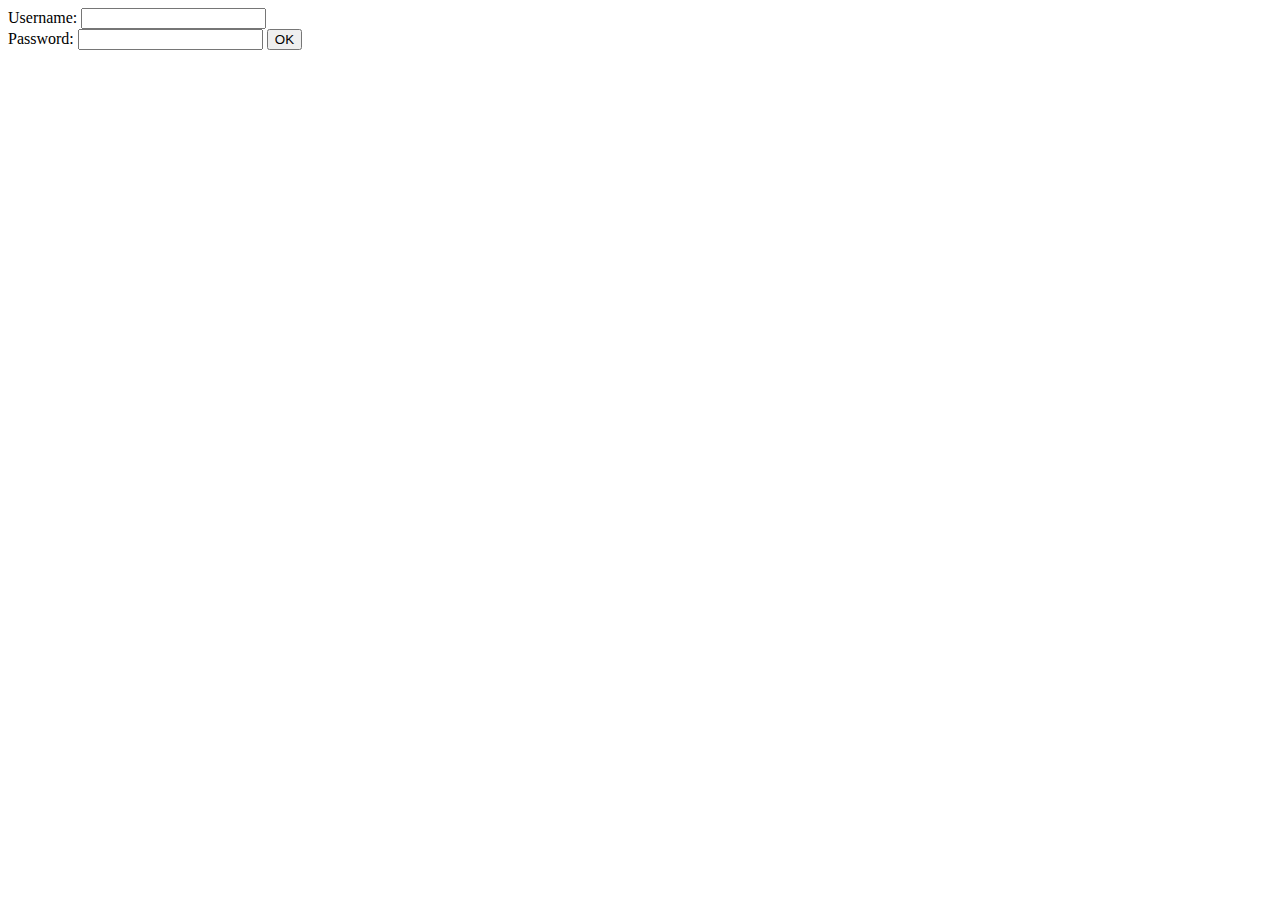
<file: day04/ex01/index.html>
<html><body>
<form action="create.php" method="post">
   Username: <input type="text" name="login" value="">
   <br />
   Password: <input type="password" name="passwd" value="">
   <input type="submit" name="submit" value="OK">
</form>
</body></html>
</file>
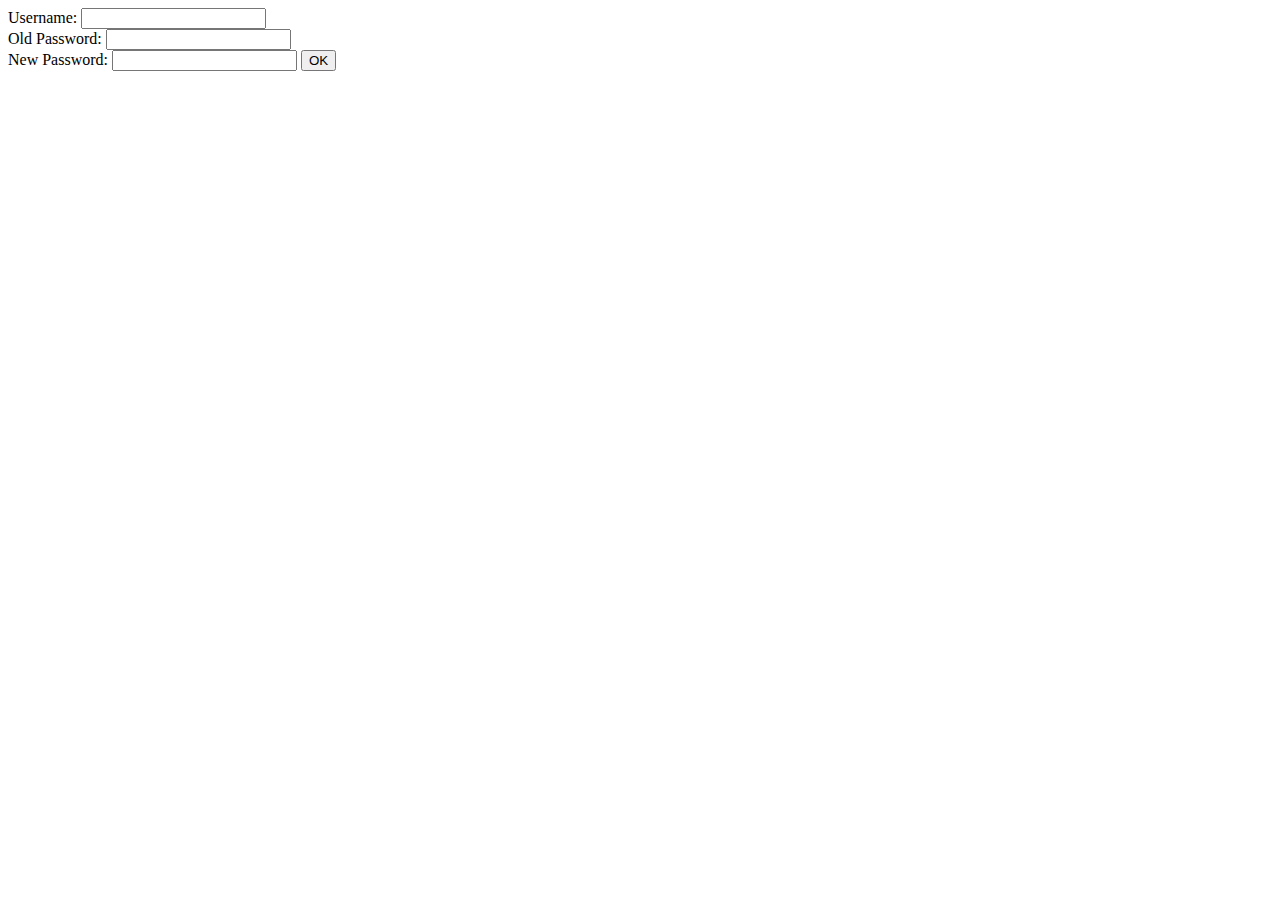
<file: day04/ex02/index.html>
<html><body>
<form action="modif.php" method="post">
   Username: <input type="text" name="login" value="">
   <br />
   Old Password: <input type="password" name="oldpw" value="">
   <br />
   New Password: <input type="password" name="newpw" value="">
   <input type="submit" name="submit" value="OK">
</form>
</body></html>
</file>
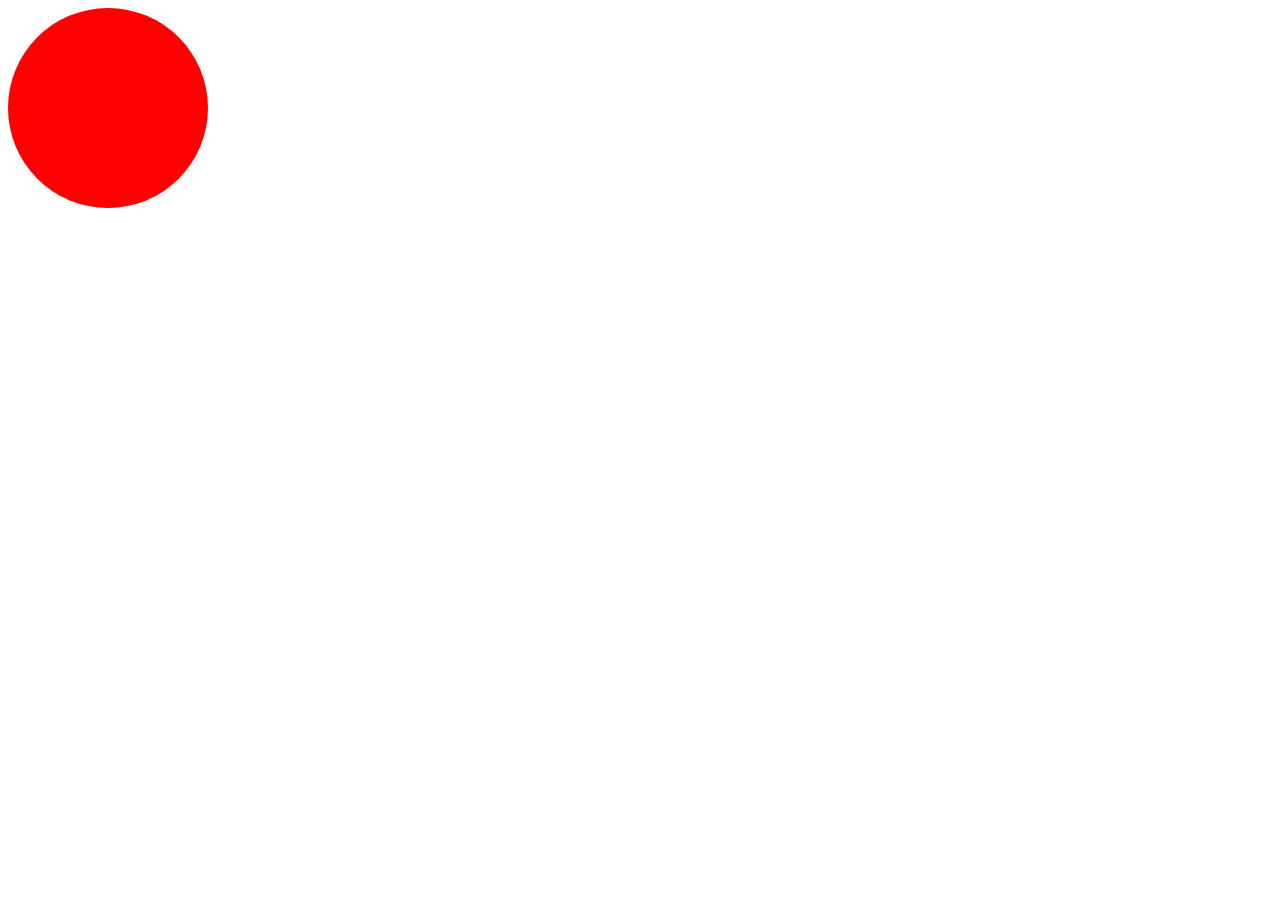
<file: day09/ex00/balloon.html>
<!doctype html>
<html>
<head>
    <title>balloon</title>
    <style>
        #balloon{
            background : red;
            border-radius: 50%;
        }
    </style>
</head>
<body>
    <div id="balloon"></div>
    <script>
        var colors = new Array("red", "green", "blue");
        var balloon = document.getElementById('balloon');
        
        balloon.style.height = "200px";
        balloon.style.width = "200px";
        var x = 0;
        function onclickx()
        {
            var w = parseInt(balloon.style.width);

            w = w + 10;
            x = x + 1;
            if (x > 2)
                x = 0;
            if (w > 420)
                w = 200;
            balloon.style.background = colors[x];
            balloon.style.width = w.toString() + "px";
            balloon.style.height = w.toString() + "px";
        }
        function onmouseoutx()
        {
            var w = parseInt(balloon.style.width);

            w = w - 5;
            if (x > 0)
                x = x - 1;
            else
                x = 2;
            if (w >= 200)
            {
                balloon.style.width = w.toString() + "px";
                balloon.style.height = w.toString() + "px";
            }
            balloon.style.background = colors[x];
        }
        balloon.onclick = onclickx;
        balloon.onmouseout = onmouseoutx;
    </script>
</body>
</html>
</file>
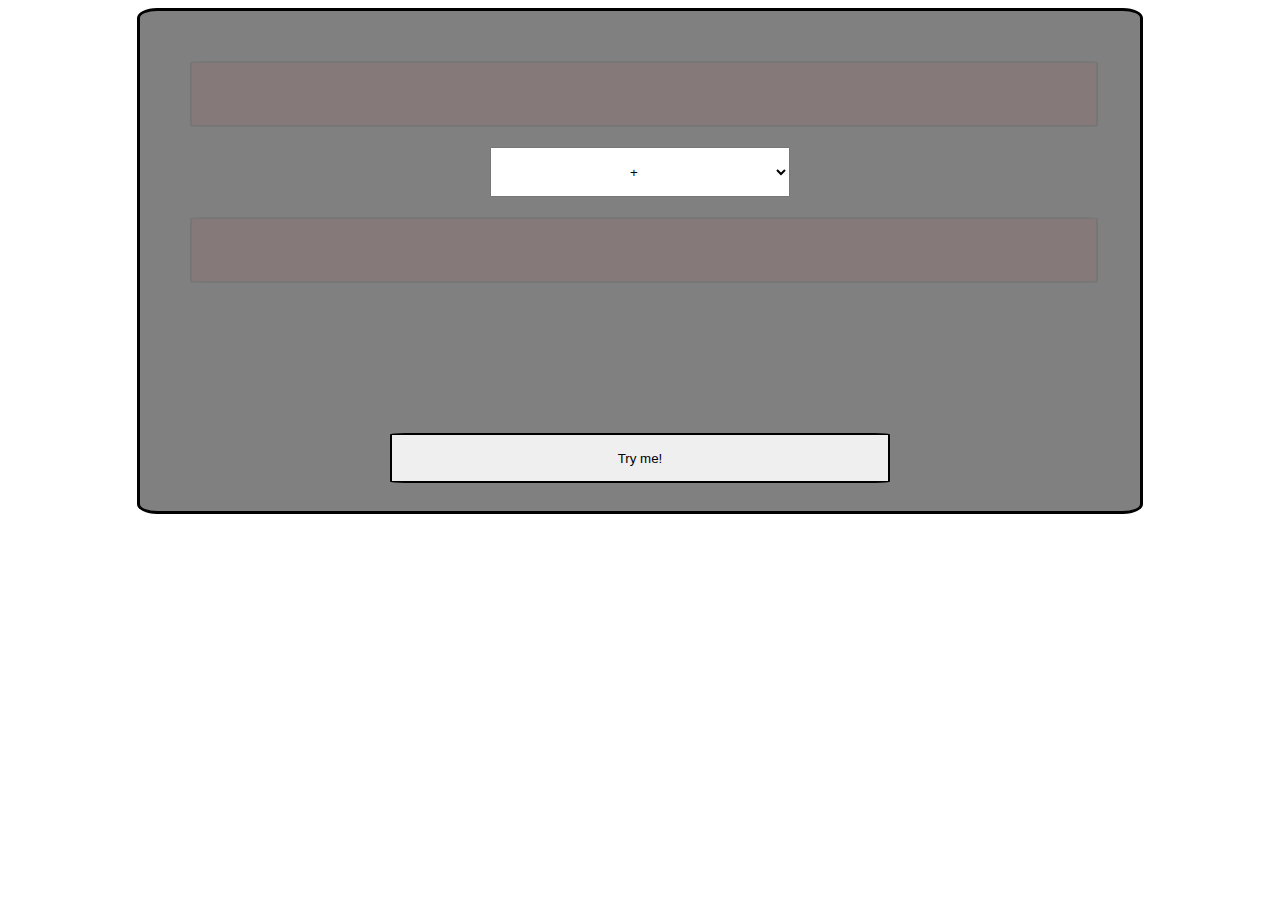
<file: day09/ex01/calc.html>
<!doctype html>
<html>
<head>
    <title>calc</title>
    <style>
        #cal{
            top: 7%;
            margin: auto;
            width: 1000px;
            height: 500px;
            background: #808080;
            border-style: solid;
            border-radius: 2%;
        }
        .input{
            margin-left: 5%;
            margin-right: 5%;
            background: #867979;
            border-style: solid;
            border-radius: 2%;
            width: 90%;
            height: 12%;
            text-align: center;
            font-size: 30;
        }
        #ops{
            margin-left: 35%;
            margin-right: 5%;
            width: 30%;
            height: 10%;
            text-align: center;
        }
        #calc{
            width: 50%;
            height: 10%;
            margin-left: 25%;
            margin-right: 5%;
            margin-top: 10%;
            border-style: solid;
            border-radius: 3%;
        }
    </style>
</head>
<body>
    <div id="cal">
        <input id="val1" class="input" style="margin-top: 5%;margin-bottom: 2%;" type="text" name="var1">
        <select id="ops">
                <option value="+">+</option>
                <option value="-">-</option>
                <option value="*">*</option>
                <option value="/">/</option>
                <option value="%">%</option>
              </select>
        <input id="val2" class="input" style="margin-top: 2%;margin-bottom: 5%;"  type="text" name="var1">
        <button id="calc" type="button" name="done">Try me!</button>
    </div>
    <script>
        function calcf()
        {
            var oper = document.getElementById("ops").value;
            var org1 = document.getElementById("val1").value;
            var org2 = document.getElementById("val2").value;
            var var1 = parseInt(org1);
            var var2 = parseInt(org2);
            var original1 = org1.toString();
            var original2 = org2.toString();
			var reg = new RegExp("^\\+?[0-9]+$");

            if (var1 >= 0 && var2 >= 0 && var1 == original1 && original2 == var2 && reg.test(org2) && reg.test(org1))
            {
                if (oper == '+')
                {
                    var x = var1 + var2;
                    alert(x);
                    console.log(x);
                }
                else if (oper == '-')
                {
                    var x = var1 - var2;
                    alert(x);
                    console.log(x);
                }
                else if (oper == '*')
                {
                    var x = var1 * var2;
                    alert(x);
                    console.log(x);
                }
                else if (oper == '/')
                {
                    if (var2 == 0)
                        x = 'It’s over 9000!';
                    else
                        var x = var1 / var2;
                    alert(x);
                    console.log(x);
                }
                else if (oper == '%')
                {
                    if (var2 == 0)
                        x = 'It’s over 9000!';
                    else
                        var x = var1 % var2;
                    alert(x);
                    console.log(x);
               }
            }
            else
            {
                alert('Error :(');
            }
        }
        calc.onclick = calcf;
        setInterval(function(){ alert("Please, use me..."); }, 30000);
    </script>
</body>
</html>
</file>
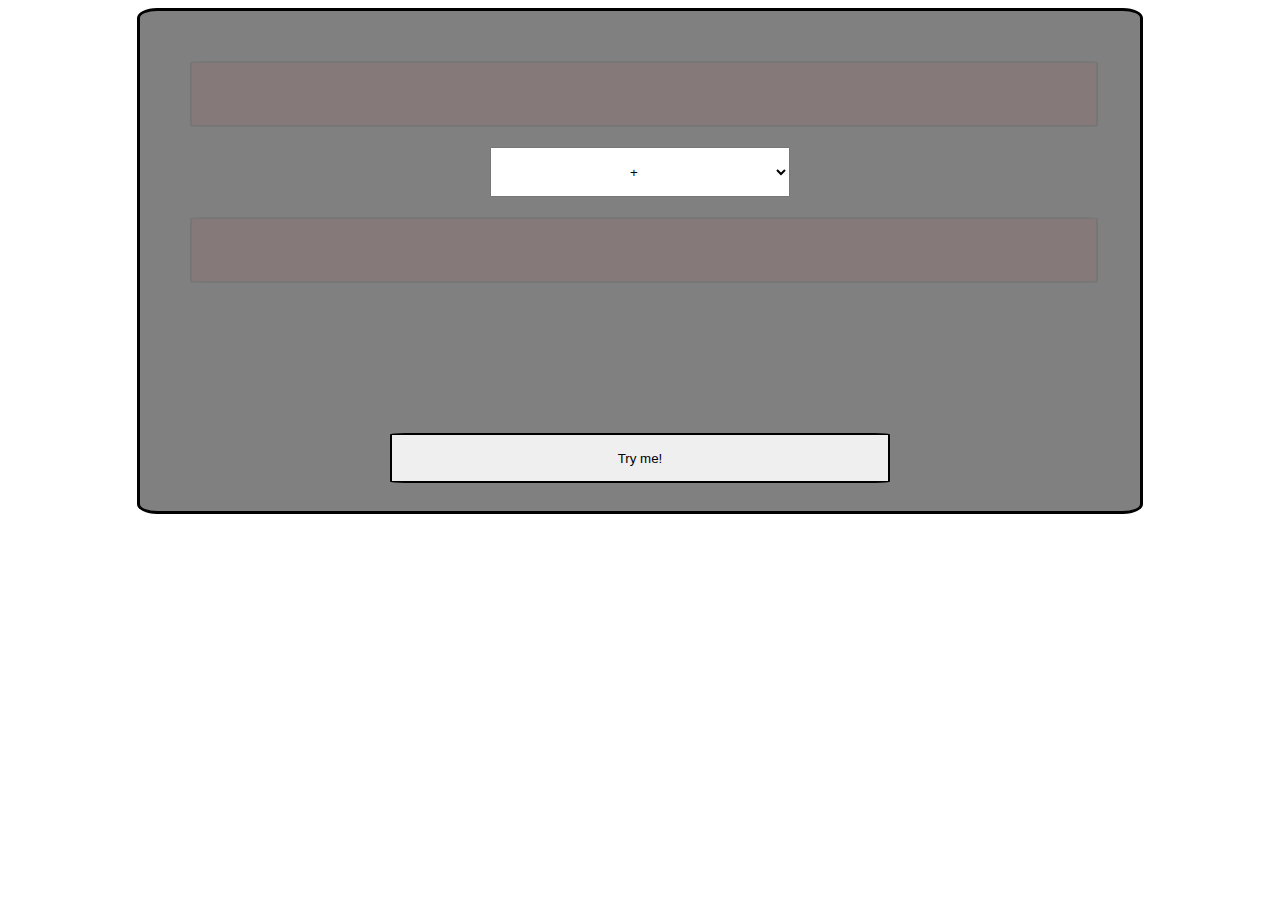
<file: day09/ex03/ex01bis/calc.html>
<!doctype html>
<html>
<head>
    <title>calc</title>
    <style>
        #cal{
            top: 7%;
            margin: auto;
            width: 1000px;
            height: 500px;
            background: #808080;
            border-style: solid;
            border-radius: 2%;
        }
        .input{
            margin-left: 5%;
            margin-right: 5%;
            background: #867979;
            border-style: solid;
            border-radius: 2%;
            width: 90%;
            height: 12%;
            text-align: center;
            font-size: 30;
        }
        #ops{
            margin-left: 35%;
            margin-right: 5%;
            width: 30%;
            height: 10%;
            text-align: center;
        }
        #calc{
            width: 50%;
            height: 10%;
            margin-left: 25%;
            margin-right: 5%;
            margin-top: 10%;
            border-style: solid;
            border-radius: 3%;
        }
    </style>
    <script
    src="https://code.jquery.com/jquery-3.3.1.js"
    integrity="sha256-2Kok7MbOyxpgUVvAk/HJ2jigOSYS2auK4Pfzbm7uH60="
    crossorigin="anonymous"></script>
</head>
<body>
    <div id="cal">
        <input id="val1" class="input" style="margin-top: 5%;margin-bottom: 2%;" type="text" name="var1">
        <select id="ops">
                <option value="+">+</option>
                <option value="-">-</option>
                <option value="*">*</option>
                <option value="/">/</option>
                <option value="%">%</option>
              </select>
        <input id="val2" class="input" style="margin-top: 2%;margin-bottom: 5%;"  type="text" name="var1">
        <button id="calc" type="button" name="done">Try me!</button>
    </div>
    <script>
        function calcf()
        {
			var reg = new RegExp("^\\+?[0-9]+$");

            if (parseInt($("#val1").val()) >= 0 && parseInt($("#val2").val()) >= 0 && parseInt($("#val1").val()) == $("#val1").val().toString() && $("#val2").val().toString() == parseInt($("#val2").val()) && reg.test($("#val1").val()) && reg.test($("#val2").val()))
            {
                if ($("#ops").val() == '+')
                {
                    var x = parseInt($("#val1").val()) + parseInt($("#val2").val());
                    alert(x);
                    console.log(x);
                }
                else if ($("#ops").val() == '-')
                {
                    var x = parseInt($("#val1").val()) - parseInt($("#val2").val());
                    alert(x);
                    console.log(x);
                }
                else if ($("#ops").val() == '*')
                {
                    var x = parseInt($("#val1").val()) * parseInt($("#val2").val());
                    alert(x);
                    console.log(x);
                }
                else if ($("#ops").val() == '/')
                {
                    if (parseInt($("#val2").val()) == 0)
                        x = 'It’s over 9000!';
                    else
                        var x = parseInt($("#val1").val()) / parseInt($("#val2").val());
                    alert(x);
                    console.log(x);
                }
                else if ($("#ops").val() == '%')
                {
                    if (parseInt($("#val2").val()) == 0)
                        x = 'It’s over 9000!';
                    else
                        var x = parseInt($("#val1").val()) % parseInt($("#val2").val());
                    alert(x);
                    console.log(x);
               }
            }
            else
            {
                alert('Error :(');
            }
        }
        $("#calc").click(calcf);
        setInterval(function(){ alert("Please, use me..."); }, 30000);
    </script>
</body>
</html>
</file>
